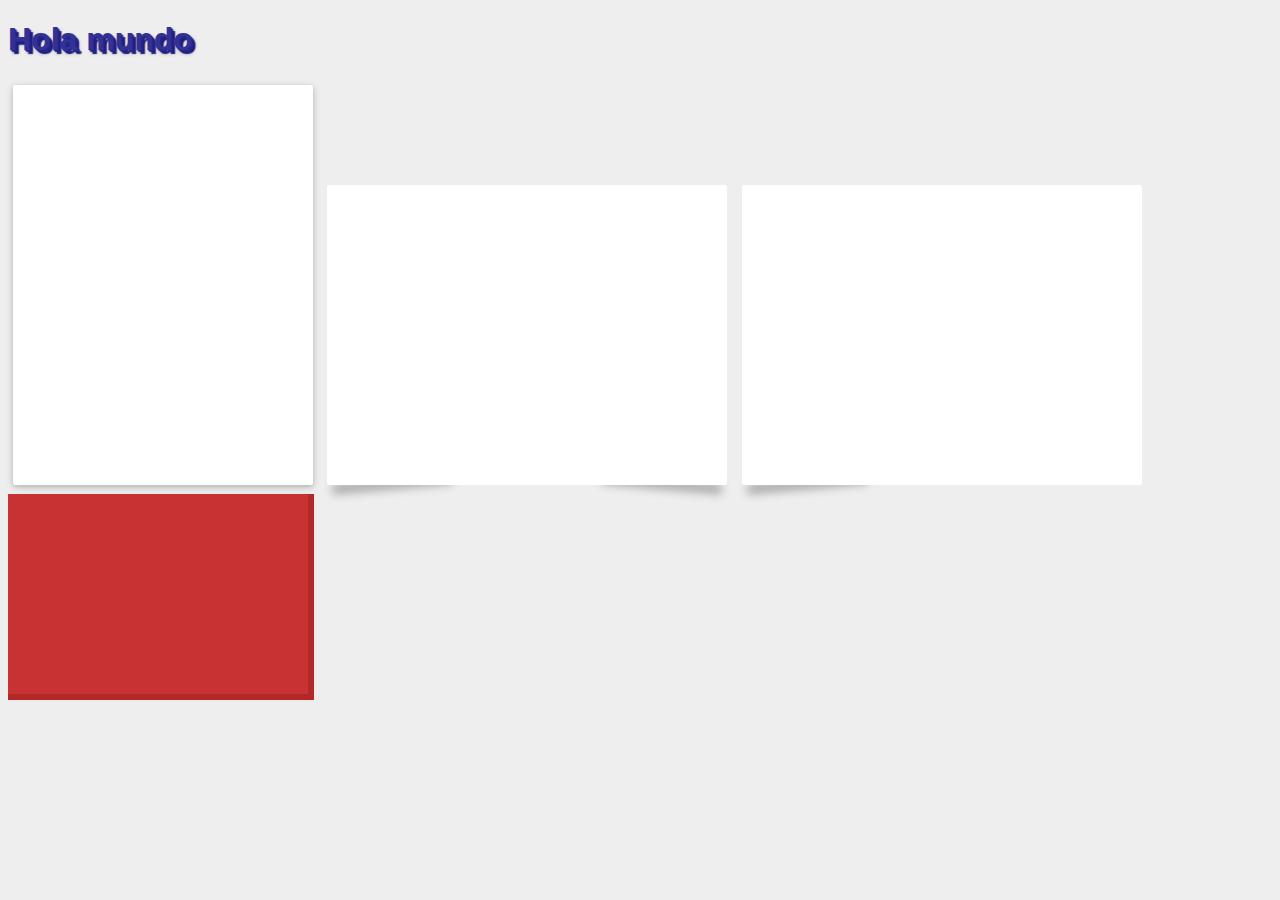
<file: shadows/index.html>
<!DOCTYPE html>
<html lang="en">
<head>
  <meta charset="UTF-8">
  <meta name="viewport" content="width=device-width, initial-scale=1.0">
  <meta http-equiv="X-UA-Compatible" content="ie=edge">
  <link rel="stylesheet" href="style.css">
  <title></title>
</head>
<body>
  <h1 class="threed">Hola mundo</h1>
  <div class="card"></div>
  <div class="card-two"></div>
  <div class="card-three"></div>
  <div class="box-threed"></div>
</body>
</html>
</file>
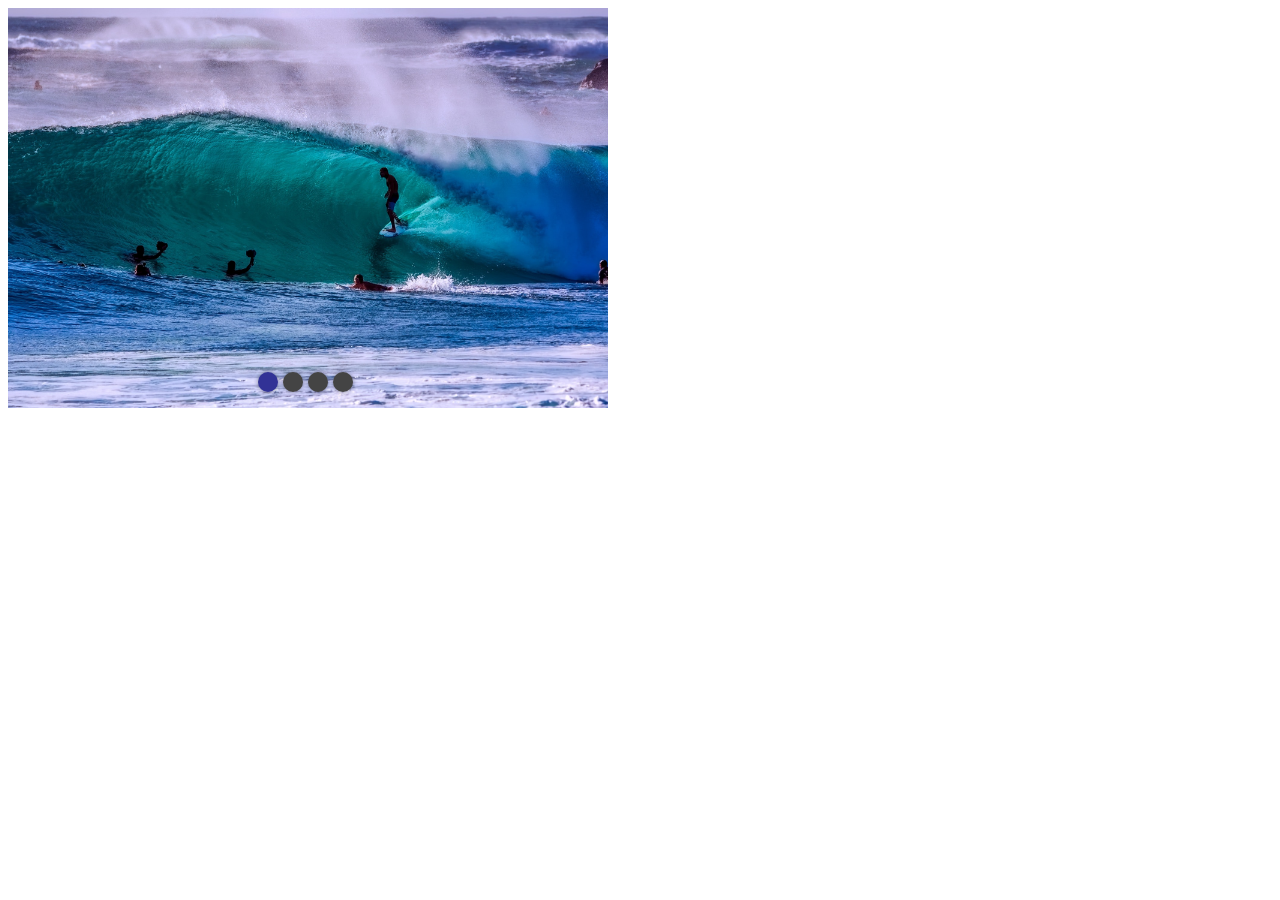
<file: slider/index.html>
<!DOCTYPE html>
<html lang="en">
<head>
  <meta charset="UTF-8">
  <meta name="viewport" content="width=device-width, initial-scale=1.0">
  <meta http-equiv="X-UA-Compatible" content="ie=edge">
  <link rel="stylesheet" href="style.css">
  <title>Document</title>
</head>
<body>
  <div class="slider">
    <div class="container">
      <img src="./images/1.jpg" alt="">
      <img src="./images/2.jpg" alt="">
      <img src="./images/3.jpg" alt="">
      <img src="./images/4.jpeg" alt="">
    </div>
    <div class="controls">
      <ul></ul>
    </div>
  </div>

  <script src="main.js"></script>
</body>
</html>
</file>
<file: shadows/style.css>
.card , .card-two,.card-three {
  display: inline-block;
  margin: 5px;
}

html {
  background: #eee;
  font-family: Roboto, Helvetica;
}

.threed {
  color: rgb(50,50,150);
  text-shadow: 1px 1px 1px rgb(40,40,140), 2px 2px  1px rgb(35,35,135),
  4px 4px  1px rgb(30,30,130), 3px 4px  4px rgba(0,0,0,0.2);
}

.box-threed {
  background: rgb(200,50,50);
  width: 300px;
  height: 200px;
  box-shadow: 3px 3px 0px 3px rgb(180,40,40),3px 4px 4px rgba(0,0,0,0.2);
}

.box-threed:active {
  box-shadow: 2px 2px 2px 2px rgb(180,40,40),3px 4px 4px rgba(0,0,0,0.2);
}
.card {
  background: white;
  border-radius: 2px;
  width: 300px;
  height: 400px;
  box-shadow: 0px 2px 5px rgba(0,0,0,0.16),0px 2px 10px rgba(0,0,0,0.12);
}

.card-two, .card-three {
  background: white;
  border-radius: 2px;
  width: 400px;
  height: 300px;

  /*pseudo elements*/
  position: relative;
}

.card-two::before, .card-two::after {
  content: "";
  width: 30%;
  height: 10px;
  top: 93%;
  left: 69%;
  transform: rotate(5deg);
  background-color:transparent;
  z-index: -1;
  position: absolute;
  box-shadow: 0px 15px 10px rgba(0,0,0,0.3);
}

.card-two::before {
  left:1%;
  transform: rotate(-5deg);
}


.card-three::before{
  content: "";
  width: 30%;
  height: 10px;
  top: 93%;
  left: 69%;
  transform: rotate(5deg);
  background-color:transparent;
  z-index: -1;
  position: absolute;
  box-shadow: 0px 15px 10px rgba(0,0,0,0.3);
}

.card-three::before {
  left:1%;
  transform: rotate(-5deg);
}
</file>
<file: slider/style.css>
.slider {
  width: 600px;
  position: relative;
  overflow: hidden;
}


.slider .controls ul {
  padding: 0px;
  text-align: center;
  position: absolute;
  bottom: 1em;
  margin:0px;
  width: 100%;
  z-index:5;
}

.slider .controls li {
  list-style-type: none;
  background-color: #444;
  width: 20px;
  height: 20px;
  border-radius: 50%;
  box-shadow: 0px 0px 5px rgba(0,0,0,0.4);
  margin-right: 5px;
  display: inline-block;
  cursor: pointer;
}
.slider .controls li.active{
  background-color: rgb(50,50,150)
}
.slider .container {
  white-space: nowrap;
  position: relative;
  transition: all 0.3s;
  left:0px;
}

.slider .container * {
  white-space: normal;
}

.slider img {
  width: 100%;
  display: inline-block;
  margin-right: -4px;
}
</file>
